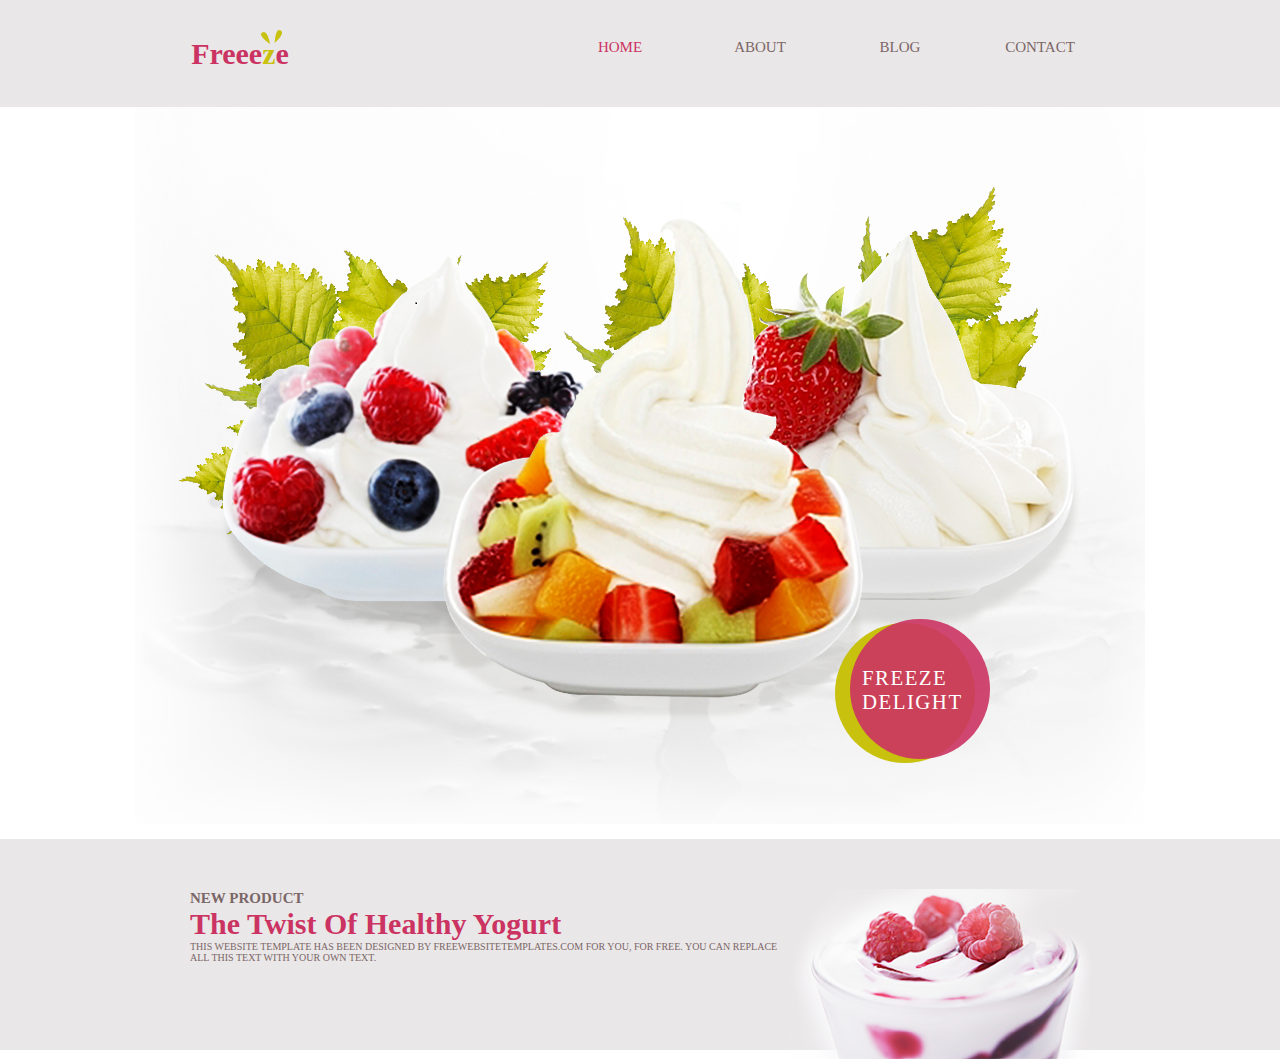
<file: index/index.html>
<!DOCTYPE html>
<html lang="en">
<head>
    <meta charset="UTF-8">
    <meta name="viewport" content="width=device-width, initial-scale=1.0">
    <title>Document</title>
    <link rel="stylesheet" href="../style/style.css">
</head>
<body>
    <header class="container-fluid bg-header">
        <div class="container">
            <nav>
                <ul>
                    <li><a class="activi" href="">home</a></li>
                    <li class="drop_list">
                        <a href="">about</a>
                        <ul>
                            <li><a href="">products</a></li>
                        </ul>
                    </li>
                    <li class="drop_list">
                        <a href="">blog</a>
                        <ul>
                            <li><a href="">single post</a></li>
                        </ul>
                    </li>
                    <li><a href="">contact</a></li>
                </ul>
            </nav>
            <h1>
                <a class="logo" href="">
                    <img src="../img/heder/heder-2-pimpim.png" alt="alt img">
                    freee<span>z</span>e
                </a>
            </h1>
        </div>
    </header>
    <main class="main">
        <div class="yogurtfoto">
            <div class="image-wrapper">
                <img class="baner" src="../img/home/baner_home.png" alt="">
                <div class="krug1"></div>
                <div class="krug2"></div>
                <div class="textcentr">FREEZE DELIGHT</div>
            </div>
        </div>
        <div class="container-fluid newproduct">
            <div class="blockkup">
            <img class="cup" src="../img/home/Brightness_Contrast-31.png" alt="">
            <div class="textnewproduct">
            <h3> NEW PRODUCT</h3>
            <h2>The Twist of Healthy Yogurt</h2>
            <p>This website template has been designed by freewebsitetemplates.com for you, for free. You can replace all this text with your own text.</p>
            </div>
        </div>
        </div>
    </main>
</body>
</html>
</file>
<file: style/style.css>
@import '../fonts/fonts.css';
@import '../style/blocks.css/header.css';
@import '../style/main/main.css';

ul,ol,h1,h2,h3,h4,h5,h6,p,body{
    margin: 0;
    padding: 0;
}

ul,ol{
    list-style-type: none;
}

body{
    background-color: #fff;
}

.container-fluid{
    box-sizing: border-box;
    width: 100%;
    clear: both;
}

.container{
    margin: 0 auto;
    width: 960px;
    box-sizing: border-box;
    padding: 0 10px;
}
</file>
